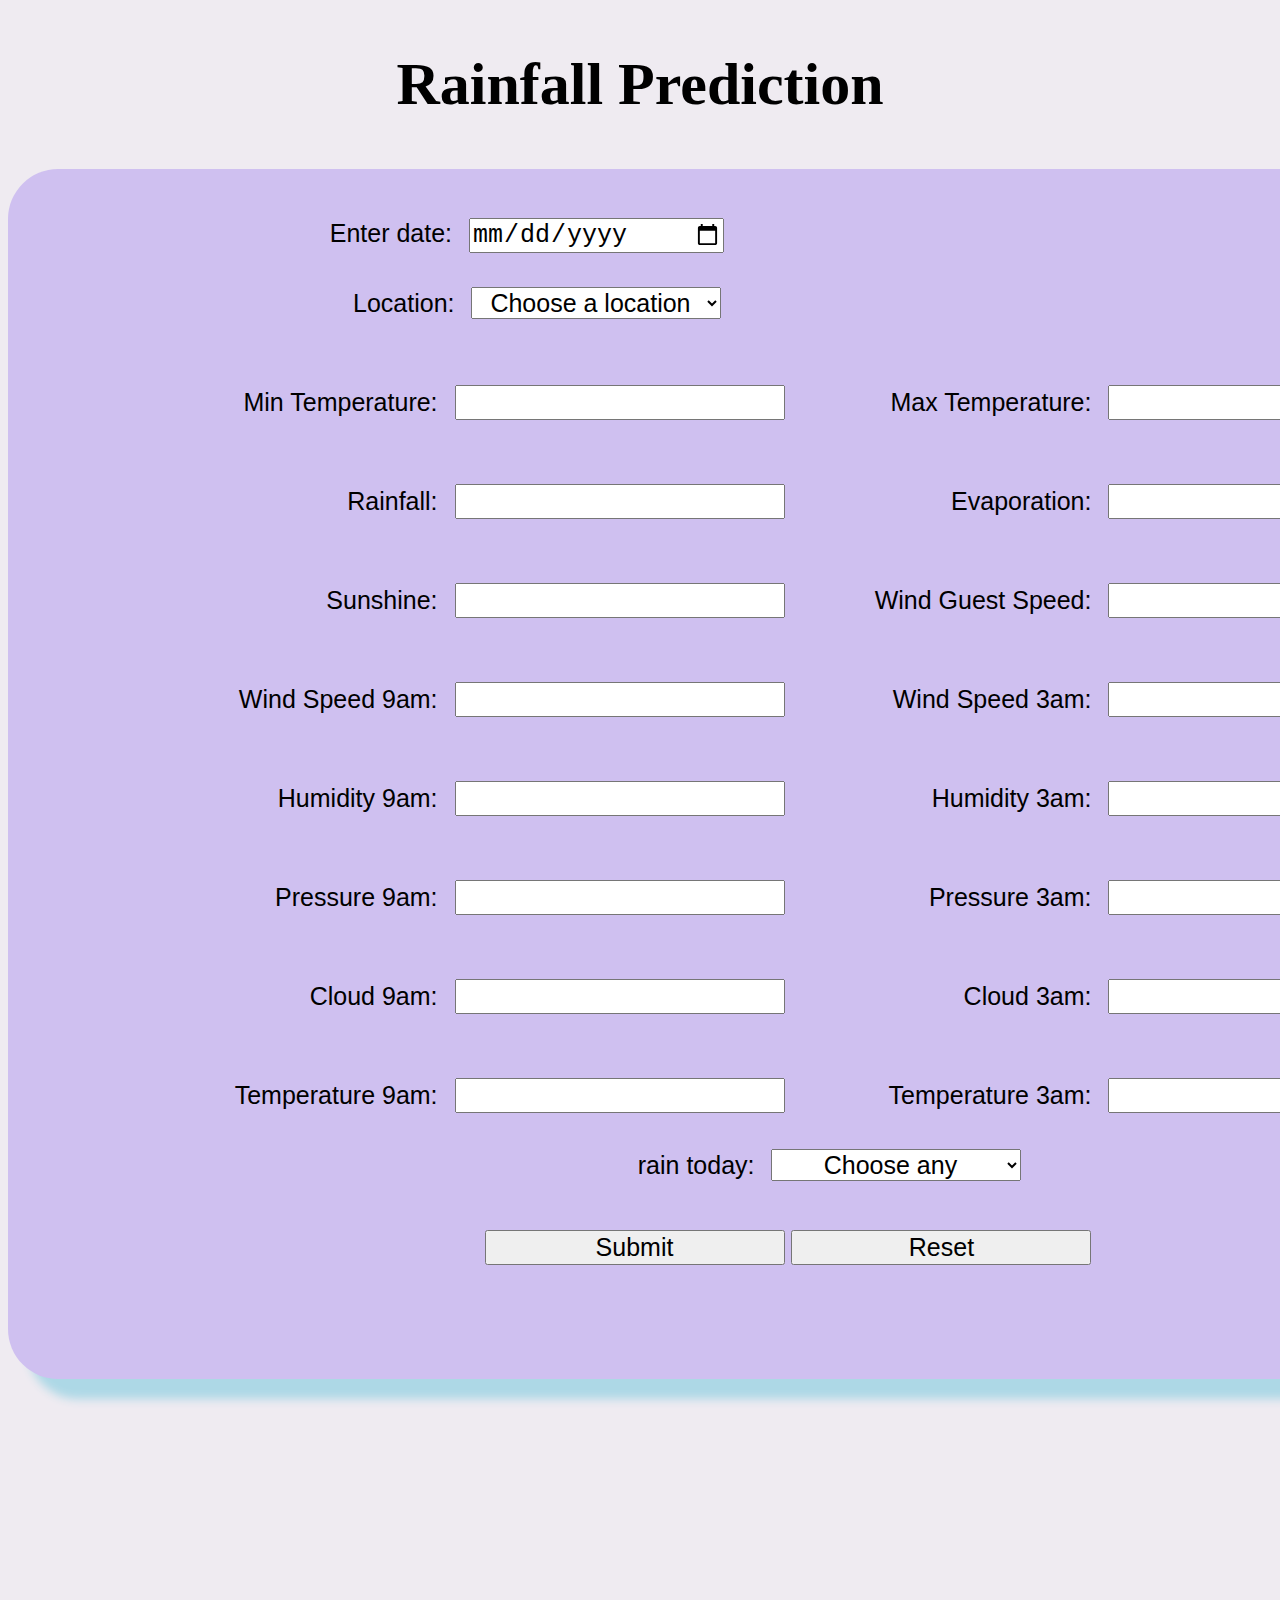
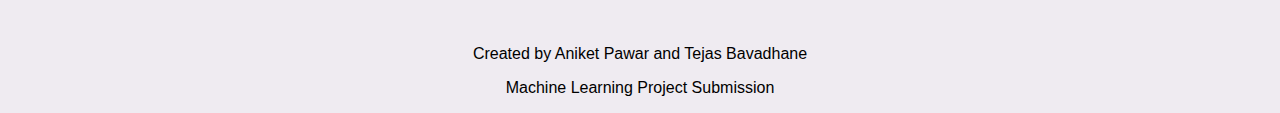
<file: index.html>
<!DOCTYPE html>
<html lang="en">
  <head>
    <meta charset="utf-8" />
    <meta http="X-UA-Compatible" content="IE=edge" />
    <meta name="viewport" content="width=device-width, initial-scale=1.0" />
    <link
      rel="stylesheet"
      href="style.css"
    />
    <title>Rainfall Prediction</title>
  </head>
  <body>
    <h2>Rainfall Prediction</h2>
    <form action="/submit" method="post">
      <label for="lname">Enter date:</label>
      <input type="date" name="date" class="date" /><br />
      
      <label>Location:</label>
      <select id="selectNumber" , name="location">
        <option>Choose a location</option>
      </select><br>


      <br /><label for="mintemp">Min Temperature:</label>
      <input type="float" id="mintemp" name="mintemp" />

      <label for="maxtemp">Max Temperature:</label>
      <input type="float" id="maxtemp" name="maxtemp" /><br /><br />

      <label for="Rainfall">Rainfall:</label>
      <input type="float" id="Rainfall" name="Rainfall" />

      <label for="Evaporation">Evaporation:</label>
      <input type="float" id="Evaporation" name="Evaporation" /><br /><br />

      <label for="Sunshine">Sunshine:</label>
      <input type="float" id="Sunshine" name="Sunshine" />

      <label for="WindGuestSpeed">Wind Guest Speed:</label>
      <input
        type="float"
        id="WindGuestSpeed"
        name="WindGuestSpeed"
      /><br /><br />

      <label for="WindSpeed9am">Wind Speed 9am:</label>
      <input type="float" id="WindSpeed9am" name="WindSpeed9am" />

      <label for="WindSpeed3am">Wind Speed 3am:</label>
      <input type="float" id="WindSpeed3am" name="WindSpeed3am" /><br /><br />

      <label for="Humidity9am">Humidity 9am:</label>
      <input type="float" id="Humidity9am" name="Humidity9am" />

      <label for="Humidity3am">Humidity 3am:</label>
      <input type="float" id="Humidity3am" name="Humidity3am" /><br /><br />

      <label for="Pressure9am">Pressure 9am:</label>
      <input type="float" id="Pressure9am" name="Pressure9am" />

      <label for="Pressure3am">Pressure 3am:</label>
      <input type="float" id="Pressure3am" name="Pressure3am" /><br /><br />

      <label for="Cloud9am">Cloud 9am:</label>
      <input type="float" id="Cloud9am" name="Cloud9am" />

      <label for="Cloud3am">Cloud 3am:</label>
      <input type="float" id="Cloud3am" name="Cloud3am" /><br /><br />

      <label for="Temperature9am">Temperature 9am:</label>
      <input type="float" id="Temperature9am" name="Temperature9am" />

      <label for="Temperature3am">Temperature 3am:</label>
      <input type="float" id="Temperature3am" name="Temperature3am" /><br />

      <label for="raintoday">rain today:</label>
      <select id="yesno" , name="raintoday">
        <option>Choose any</option>
      </select>
      <br /><br />

      <input class="submit" type="submit" value="Submit" />
      <input class="submit" type="RESET" value="Reset" />
    </form>
    <footer class="footer">
      <p>Created by Aniket Pawar and Tejas Bavadhane</p>
      <p>Machine Learning Project Submission</p>
  </body>
  <script>
    var myArray = new Array(
      "Albury",
      "BadgerysCreek",
      "Cobar",
      "CoffsHarbour",
      "Moree",
      "Newcastle",
      "NorahHead",
      "NorfolkIsland",
      "Penrith",
      "Richmond",
      "Sydney",
      "SydneyAirport",
      "WaggaWagga",
      "Williamtown",
      "Wollongong",
      "Canberra",
      "Tuggeranong",
      "MountGinini",
      "Ballarat",
      "Bendigo",
      "Sale",
      "MelbourneAirport",
      "Melbourne",
      "Mildura",
      "Nhil",
      "Portland",
      "Watsonia",
      "Dartmoor",
      "Brisbane",
      "Cairns",
      "GoldCoast",
      "Townsville",
      "Adelaide",
      "MountGambier",
      "Nuriootpa",
      "Woomera",
      "Albany",
      "Witchcliffe",
      "PearceRAAF",
      "PerthAirport",
      "Perth",
      "SalmonGums",
      "Walpole",
      "Hobart",
      "Launceston",
      "AliceSprings",
      "Darwin",
      "Katherine",
      "Uluru"
    );

    // Get dropdown element from DOM
    var dropdown = document.getElementById("selectNumber");

    // Loop through the array
    for (var i = 0; i < myArray.length; ++i) {
      // Append the element to the end of Array list
      dropdown[dropdown.length] = new Option(myArray[i], myArray[i]);
    }

    var myArray1 = new Array("Yes", "No");
    var dropdown = document.getElementById("yesno");

    // Loop through the array
    for (var i = 0; i < myArray1.length; ++i) {
      // Append the element to the end of Array list
      dropdown[dropdown.length] = new Option(myArray1[i], myArray1[i]);
    }

    var n1 = document.getElementById("mintemp");
    var n2 = document.getElementById("maxtemp");

    document.getElementById("mySubmit").addEventListener("click", function () {
      res.value = new array(parseInt(n1.value), parseInt(n2.value));
    });
  </script>
</html>
</file>
<file: style.css>
body {
  background-color: rgb(239, 235, 241);
  font-family: "Helvetica";
  text-align: center;
}

h2 {
  font-family: Candara;
  font-size: 60px;
  text-align: center;
}

form {
  background-color: rgb(207, 192, 240);
  font-family: Verdana, Tahoma, sans-serif;
  padding: 30px;
  margin-bottom: 250px;
  width: 1500px;
  height: 1150px;
  display: inline-block;
  text-align: center;
  font-size: 25px;
  box-shadow: 20px 20px 10px lightblue;
  border-radius: 50px
}

label {
  display: inline-block;
  width: 300px;
  height: 50px;
  text-align: right;
  margin-top: 20px;
  margin-right: 10px;
  font-size: 25px;
}

input {
  font-size: 25px
}

select {
  display: inline-block;
  width: 250px;
  text-align: center;
  font-size: 25px;
  margin-right: 100px;
}

#selectNumber {
  margin-right: auto;
  margin-right: 700px;
}

.date {
  font-size: 25px;
  width: 250px;
  margin-right: 700px;
}

.submit {
  font-size: 25px;
  width: 300px;
  margin-bottom: 50px;
}

.footer {
  text-align: center;
}
</file>
